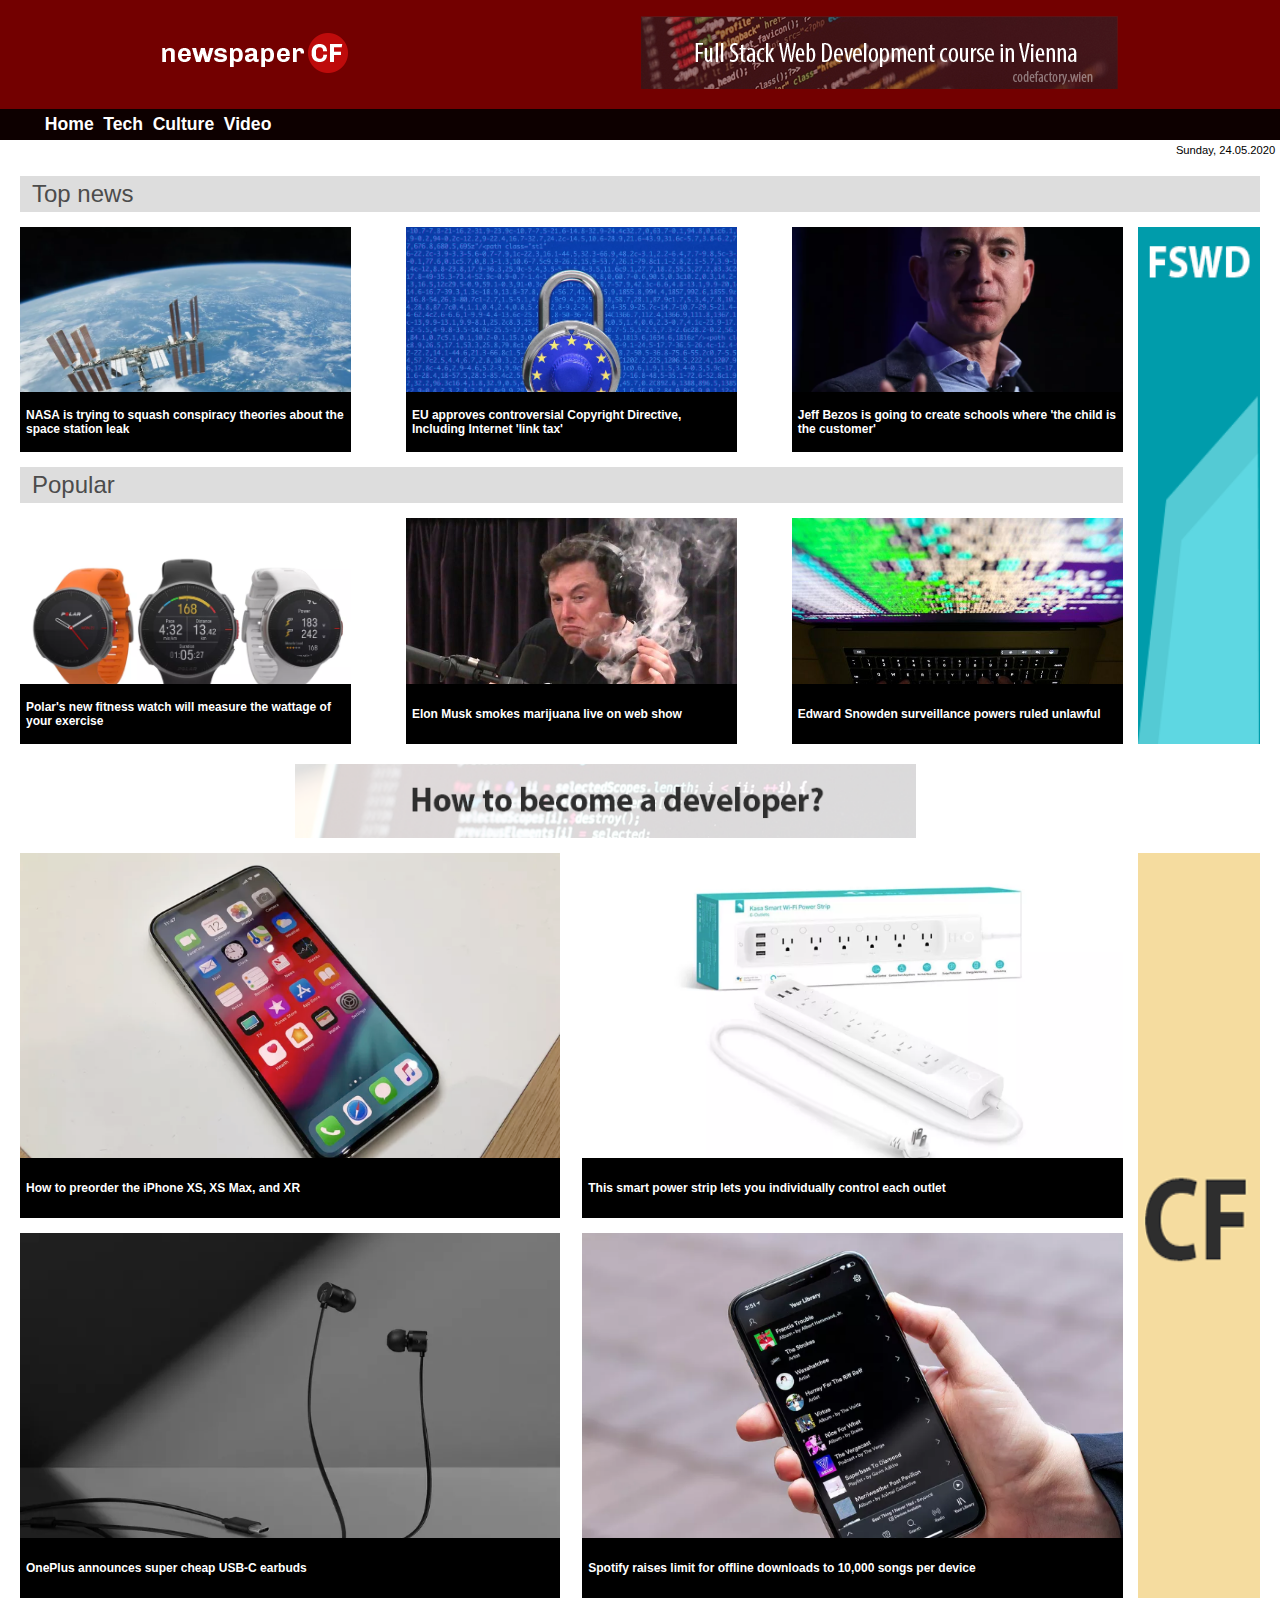
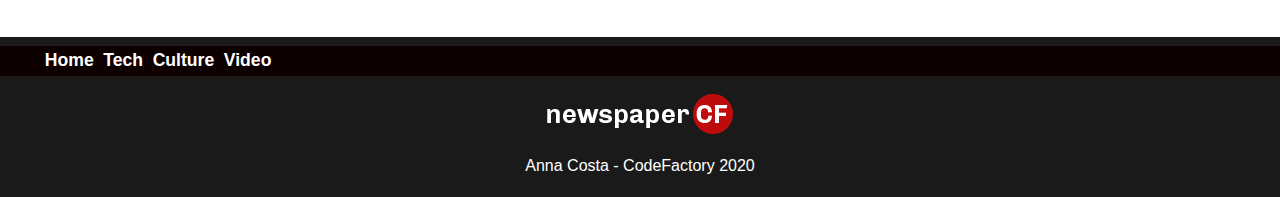
<file: index.html>
<!DOCTYPE html>
<html lang="en">

<head>
    <meta charset="utf-8">
    <meta http-equiv="X-UA-Compatible" content="IE=edge">
    <title>CodeFactory Vienna</title>
    <link rel="stylesheet" href="style.css">
</head>

<body>
    <!--header starts here-->
    <header>
        <div id="header">
            <a href="https://www.codefactory.wien"><img src="img/logo-newspaper-cf.png"></a>
            <a href="https://www.codefactory.wien"><img id="big" src="img/banner-1.png" alt="Full Stack Web Development Course in Vienna"></a>
        </div>
    </header>
    <!--header ends here-->
    <!--navbar starts here-->
    <nav>
        <ul>
            <li>
                <a href="index.html">Home</a>
            </li>
            <li>
                <a href="index.html">Tech</a>
            </li>
            <li>
                <a href="index.html">Culture</a>
            </li>
            <li>
                <a href="index.html">Video</a>
            </li>
        </ul>
    </nav>
    <!--navbar ends here-->
    <!--main content starts here-->
    <body>
        <main>
            <p class="data">Sunday, 24.05.2020</p>
            <div class="wrappertotal">
                <div class="titulo">
                    <p>Top news</p>
                </div>
                <!--TITULO-->
                <div class="wrapperdosblocostodos">
                    <div class="containerPAI">
                        <div class="container">
                            <div class="news1">
                                <a href="article.html"><img src="img/nasa.png" alt="NASA">
                                    <div class="caption">
                                        <p>NASA is trying to squash conspiracy theories about the space station leak</p>
                                </a>
                            </div><!-- CAPTION -->
                        </div><!-- NEWS1 -->
                        <div class="news1">
                            <a href="article.html"><img src="./img/eu.png" alt="EU">
                                <div class="caption">
                                    <p>EU approves controversial Copyright Directive, Including Internet 'link tax'</p>
                            </a>
                        </div><!-- CAPTION -->
                    </div><!-- NEWS1 -->
                    <div class="news1">
                        <a href="article.html"><img src="./img/jeff.png" alt="JEFF">
                            <div class="caption">
                                <p>Jeff Bezos is going to create schools where 'the child is the customer'</p>
                        </a>
                    </div><!-- CAPTION -->
                </div><!-- NEWS1 -->
            </div><!-- CONTAINER -->
            <div class="titulo">
                <p>Popular</p>
            </div><!-- TITULO -->
            <div class="container">
                <div class="news1">
                    <a href="article.html"><img src="./img/polar.png" alt="POLAR">
                        <div class="caption">
                            <p>Polar's new fitness watch will measure the wattage of your exercise</p>
                    </a>
                </div><!-- CAPTION -->
            </div><!-- NEWS1 -->
            <div class="news1">
                <a href="article.html"><img src="./img/musk.jpg" alt="MUSK">
                    <div class="caption">
                        <p>Elon Musk smokes marijuana live on web show</p>
                </a>
            </div><!-- CAPTION -->
            </div><!-- NEWS1 -->
            <div class="news1">
                <a href="article.html"><img src="./img/snowden.jpg" alt="SNOWDEN">
                    <div class="caption">
                        <p>Edward Snowden surveillance powers ruled unlawful</p>
                </a>
            </div><!-- CAPTION -->
            </div><!-- NEWS1 -->
            </div><!-- CONTAINER -->
            </div> <!-- CONTAINERPAI -->
            <a href="https://www.codefactory.wien">
                <div class="banner1">
                    <img src="img/banner-2.png" alt="BANNER-01">
            </a>
            </div><!-- BANNER1 -->
            </div> <!-- WRAPPERDOSBLOCOSTODOS -->
            <a href="https://www.codefactory.wien">
                <div class="banner2">
                    <img src="img/banner-3.png" alt="BANNER-02">
            </a>
            </div><!-- BANNER_02 -->
            <!---------------------------------------------------------------->
            <div class="wrapperdosblocostodos2">
                <div class="containerPAI2">
                    <div class="container2">
                        <div class="news2">
                            <a href="article.html"><img src="img/iphone.png" alt="iPhone">
                                <div class="caption">
                                    <p>How to preorder the iPhone XS, XS Max, and XR</p>
                            </a>
                        </div><!-- CAPTION -->
                    </div> <!-- NEWS2 -->
                    <div class="news2">
                        <a href="article.html"><img src="img/smart.png" alt="SMART">
                            <div class="caption">
                                <p>This smart power strip lets you individually control each outlet</p>
                        </a>
                    </div><!-- CAPTION -->
                </div> <!-- NEWS2 -->
            </div> <!-- CONTAINER2 -->
            <div class="container2">
                <div class="news2">
                    <a href="article.html"><img src="img/one.png" alt="OnePlus">
                        <div class="caption">
                            <p>OnePlus announces super cheap USB-C earbuds</p>
                    </a>
                </div><!-- CAPTION -->
            </div> <!-- news2 -->
            <div class="news2">
                <a href="article.html"><img src="img/phone.png" alt="SPORIFY">
                    <div class="caption">
                        <p>Spotify raises limit for offline downloads to 10,000 songs per device</p>
                </a>
            </div><!-- CAPTION -->
            </div> <!-- NEWS2 -->
            </div> <!-- CONTAINER2 -->
            </div><!-- CONTAINERPAI2 -->
            <div class="banner3">
                <a href="https://www.codefactory.wien"><img src="img/banner-4.png" alt="BANNER-03"></a>
            </div><!-- BANNER_01 -->
            </div> <!-- WRAPPERDOSBLOCOSTODOS2 -->
            </div> <!-- WRAPPERTOTAL -->
        </main>
    </body>
    <footer>
        <!-- NAVBAR -->
        <nav id="footer">
            <ul>
                <li><a href="index.html">Home</li></a>
                <li><a href="#">Tech</li></a>
                <li><a href="#">Culture</li></a>
                <li><a href="#">Video</li></a>
            </ul>
        </nav>
        <div id="logofooter">
            <a href="https://www.codefactory.wien"><img src="img/logo-newspaper-cf.png" alt="CF-Logo"></a>
        </div>
        <p>Anna Costa - CodeFactory 2020</p>
        </div>
    </footer>

</html>
</file>
<file: style.css>
* {
      margin: 0;
      font-family: helvetica;
  }

  @media screen and (max-width: 800px) {

      .wrapperdosblocostodos,
      .wrapperdosblocostodos2 {
          justify-content: center;
      }

      .containerPAI,
      .containerPAI2 {
          width: 100%;
          margin-right: 0;
      }

      .news2 {
          display: none;
      }

      .container2 {
          margin-top: 0;
      }

      .titulo {
          margin-bottom: 0;
      }

      .container {
          flex-flow: wrap;
      }

      .news1,
      .news2 {
          position: relative;
          width: 47%;
          min-width: 300px;
          margin-top: 15px;
          min-width: 0px;
      }

      #big,
      .data,
      .banner1,
      .banner2,
      .banner3 {
          display: none;
      }
  }

  /*---------------------------------------------------------------*/

  #header {
      padding: 1rem;
      background: rgb(115, 0, 0);
      display: flex;
      justify-content: space-around;
      align-items: center;
      position: static
  }

  nav {
      width: 100%;
      align-items: flex-start;
      background-color: rgb(13, 0, 0);
      display: flex;

  }

  nav li {
      margin: 0.3em;
      float: left;
      list-style: none;
      justify-content: space-around;
  }

  li a {
      text-decoration: none;
      color: white;
      font-weight: bold;
      font-size: 1.1em;
  }

  p.data {
      justify-content: flex-end;
      margin: 0.3rem;
      align-items: flex-end;
      display: flex;
      font-size: 0.7rem;
  }

  /*----------------------------------------------------*/
  .wrappertotal {
      margin: 20px 20px 0 20px;
  }

  /*----------------------------------------------------*/

  .titulo {
      display: flex;
      align-items: center;
      color: #4C4C4C;
      background-color: #DDDDDD;
      height: 1.5em;
      font-size: 1.5em;
      padding-left: 0.5em;
      margin-top: 15px;
      margin-bottom: 15px;
  }


  .wrapperdosblocostodos {
      display: flex;
      width: 100%;
  }


  .containerPAI {
      width: 90%;
      display: flex;
      flex-direction: column;
      justify-content: space-between;
      margin-right: 15px;
  }

  .container {
      display: flex;
      flex-direction: row;
      justify-content: space-between;
  }

  .container .news1 a {
      text-decoration: none;
      color: white;
  }

  .news1 {
      position: relative;
      width: 30%;
      min-width: 200px;
  }

  .news1 img {
      width: 100%;

  }

  .banner1 {
      width: 10%;
  }

  .banner1 img {
      width: 100%;
      height: 100%;
  }

  .banner2 {
      display: flex;
      justify-content: space-around;
      margin-top: 20px;
  }

  .banner2 img {
      width: 90%;
      height: 100%;
  }

  /*----------------------------------------------------*/

  .banner3 {
      width: 10%;
      margin-top: 15px;
  }

  .banner3 img {
      width: 100%;
      height: 100%;
  }

  /*----------------------------------------------------*/
  .wrapperdosblocostodos2 {
      display: flex;
      width: 100%;
  }

  .containerPAI2 {
      width: 90%;
      display: flex;
      flex-direction: column;
      justify-content: space-between;
      margin-right: 15px;
  }

  .container2 {
      display: flex;
      flex-direction: row;
      justify-content: space-between;
      margin-top: 15px;
  }

  .container2 .news2 a {
      text-decoration: none;
      color: white;
  }

  .news2 {
      position: relative;
      width: 49%;
      min-width: 300px;
  }

  .news2 img {
      width: 100%;
  }

  .caption {
      display: flex;
      align-items: center;
      position: absolute;
      bottom: 0;
      background-color: black;
      color: white;
      width: 100%;
      min-height: 60px;
      font-size: 0.5em;
      font-weight: bold;
  }

  .caption p {
      padding-left: 0.5em;
      font-size: 1.5em;
  }

  #articletitle {
      text-align: center;
      margin: 2%;
  }

  .paragrafobike {
      width: 70%;
      display: flex;
      flex-direction: column;
      justify-content: space-around;
      margin-right: 15px;
      align-items: center;
      margin: 2vw auto;

  }


  .paragrafobike img {
      width: 47vw;
      height: 35vw;
      background-image: url(../img/run.jpg);
      background-size: cover;
      padding-bottom: 2vw;
  }

  .paragrafobike p {
      text-align: justify;
  }

  footer {
      display: flex;
      flex-flow: column;
      text-align: center;
      justify-content: space-around;
      background-color: #1A1A1A;
      margin-top: 3%;
      height: 10em;
  }

  nav #footer ul,
  nav #footer li {
      text-decoration: none;
      font-size: 100%;
      color: #FFFFFF;
      display: flex;
      flex-flow: row;
      justify-content: left;
  }

  nav #footer li {
      padding: 0 2vw 0 0;
  }

  nav #footer ul {
      padding: 0.2% 0% 0.2% 2.5%;
  }

  nav #footer {
      display: flex;
      justify-content: left;
      width: 100%;
      background-color: #1A1A1A;
  }

  footer p {
      color: #FFFFFF;
      padding-bottom: 1%;
  }
</file>
